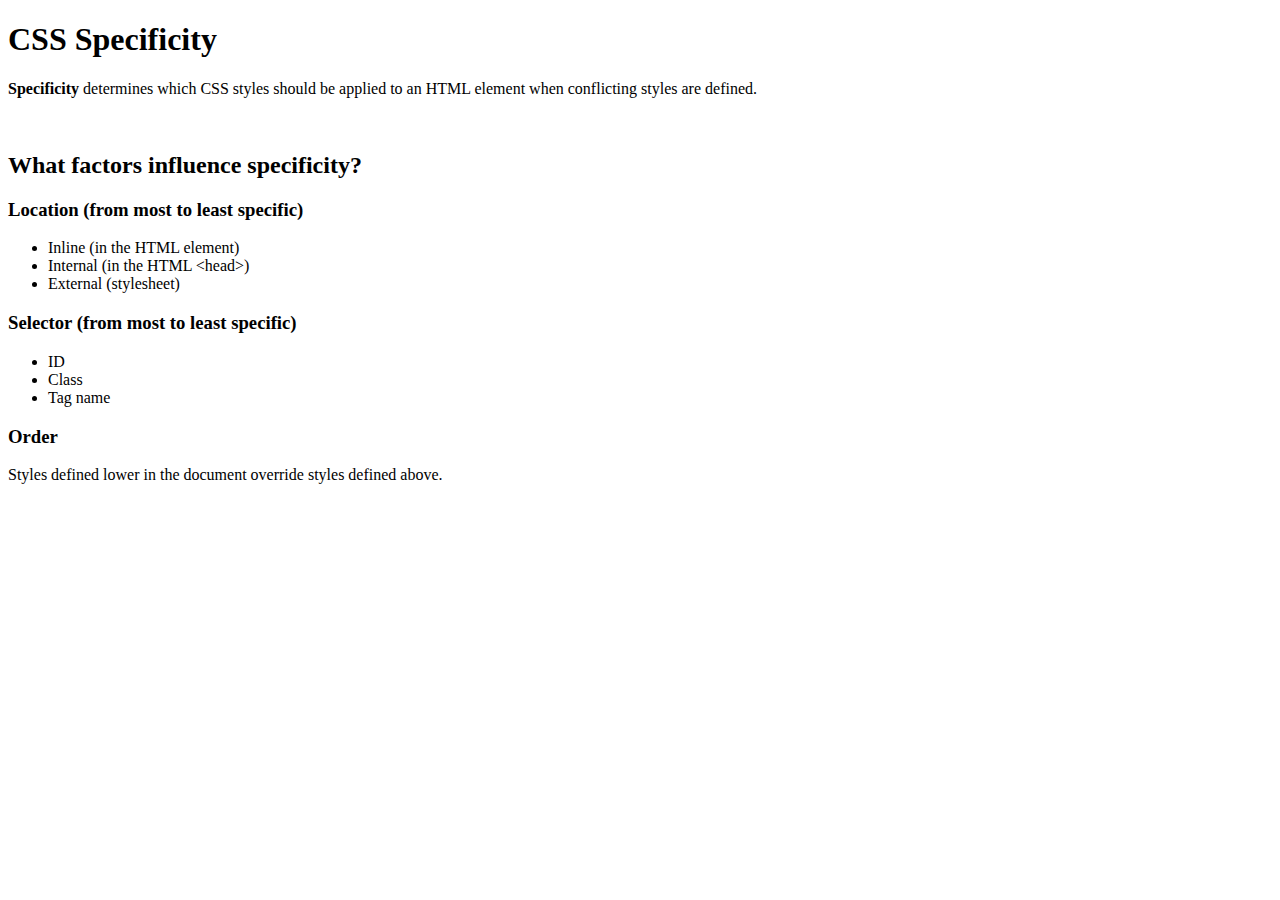
<file: html-css-1/index.html>
<!DOCTYPE html>
<html>
    <head>
        <title>CSS Specificity</title>
    </head>
    <body>
        <h1>CSS Specificity</h1>
        <p><b>Specificity</b> determines which CSS styles should be applied to an HTML element when conflicting styles are defined.</p>
        <br />
        <h2>What factors influence specificity?</h2>
        <h3>Location (from most to least specific)</h3>
            <ul>
                <li>Inline (in the HTML element)</li>
                <li>Internal (in the HTML &lt;head&gt;)</li>
                <li>External (stylesheet)</li>
            </ul>
        <h3>Selector (from most to least specific)</h3>
            <ul>
                <li>ID</li>
                <li>Class</li>
                <li>Tag name</li>
            </ul>
        <h3>Order</h3>
        <p>Styles defined lower in the document override styles defined above.</p>
    </body>
</html>
</file>
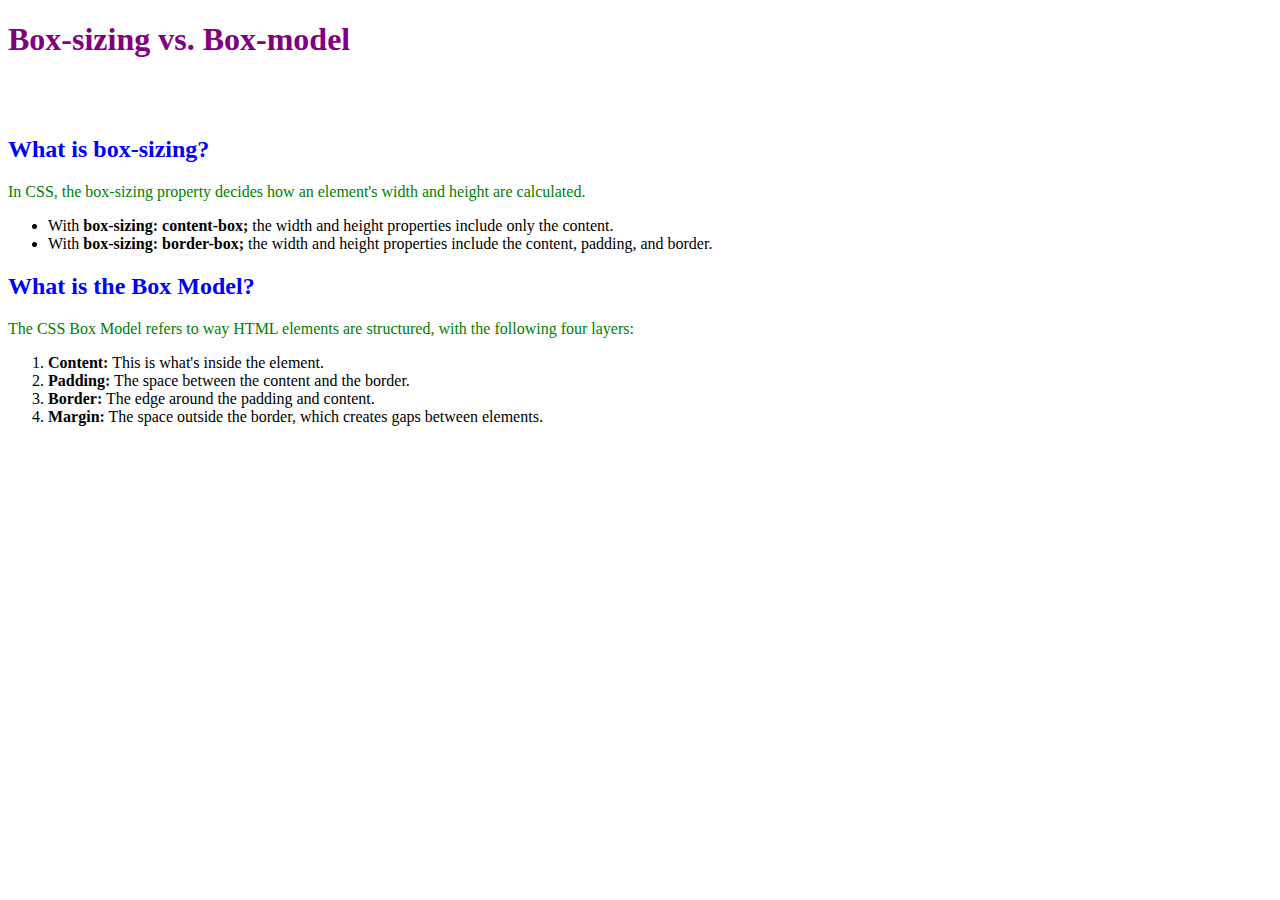
<file: html-css-2/index.html>
<!DOCTYPE html>
<html>
    <head>
        <title>Box-sizing vs. Box-model</title>
        <link rel="stylesheet" href="style.css"/>
    </head>
    <body>
        <h1>Box-sizing vs. Box-model</h1>
        <br /><br />
        <h2>What is box-sizing?</h2>
        <p>In CSS, the box-sizing property decides how an element's width and height are calculated.</p>
        <ul>
            <li>With <b>box-sizing: content-box;</b> the width and height properties include only the content.</li>
            <li>With <b>box-sizing: border-box;</b> the width and height properties include the content, padding, and border.</li>
        </ul>
        <h2>What is the Box Model?</h2>
        <p>The CSS Box Model refers to way HTML elements are structured, with the following four layers:</p>
        <ol>
            <li><b>Content:</b> This is what's inside the element.</li>
            <li><b>Padding:</b> The space between the content and the border.</li>
            <li><b>Border:</b> The edge around the padding and content.</li>
            <li><b>Margin:</b> The space outside the border, which creates gaps between elements.</li>
        </ol>
    </body>
</html>
</file>
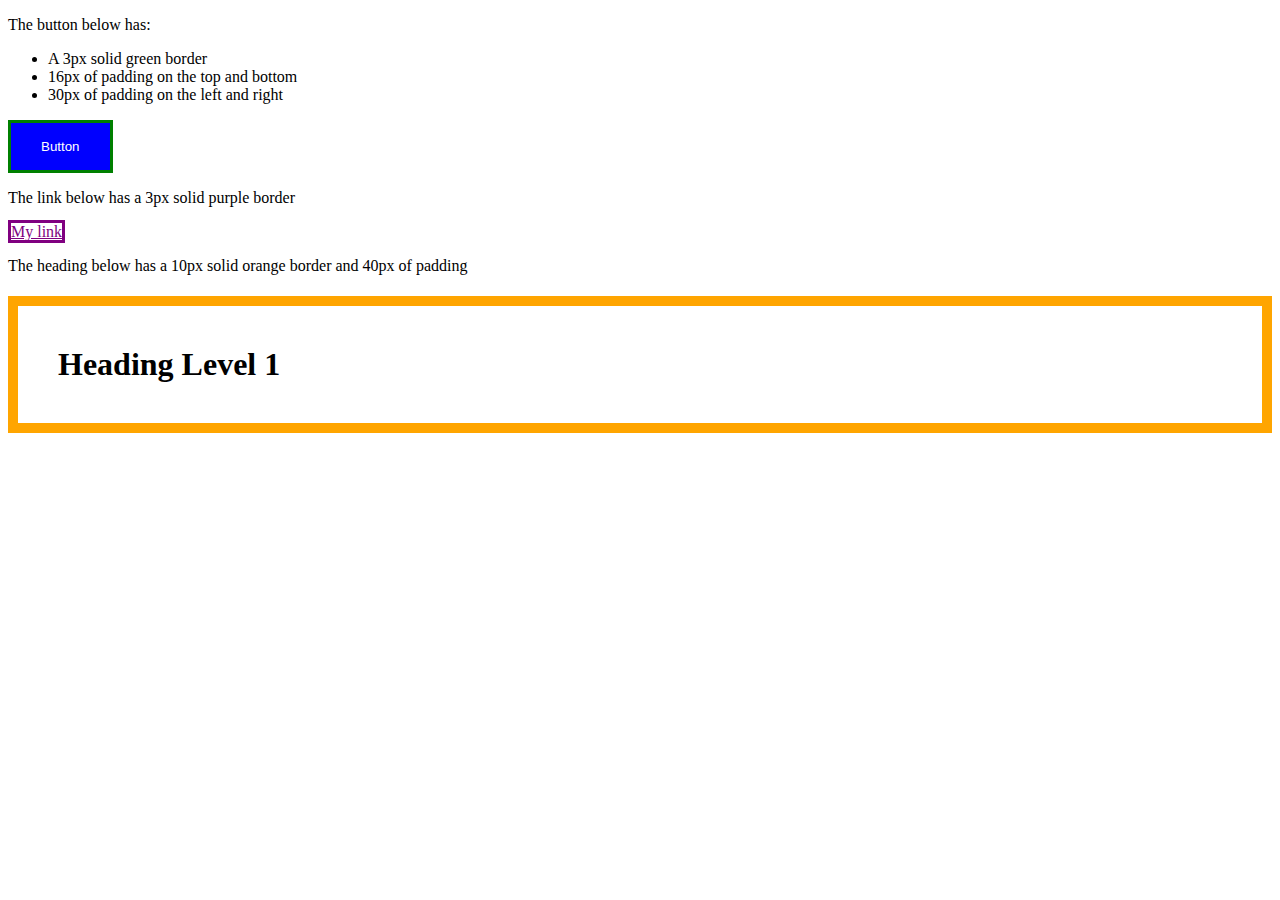
<file: html-css-4/index.html>
<!DOCTYPE html>
<html>
    <head>
        <title>Button</title>
        <link rel="stylesheet" href="style.css"/>
    </head>
    <body>
        <p>The button below has:</p>
        <ul>
            <li>A 3px solid green border</li>
            <li>16px of padding on the top and bottom</li>
            <li>30px of padding on the left and right</li>
        </ul>
        <button type="button">Button</button>
        <p>The link below has a 3px solid purple border</p>
        <a href="#">My link</a>
        <p>The heading below has a 10px solid orange border and 40px of padding</p>
        <h1>Heading Level 1</h1>
    </body>
</html>
</file>
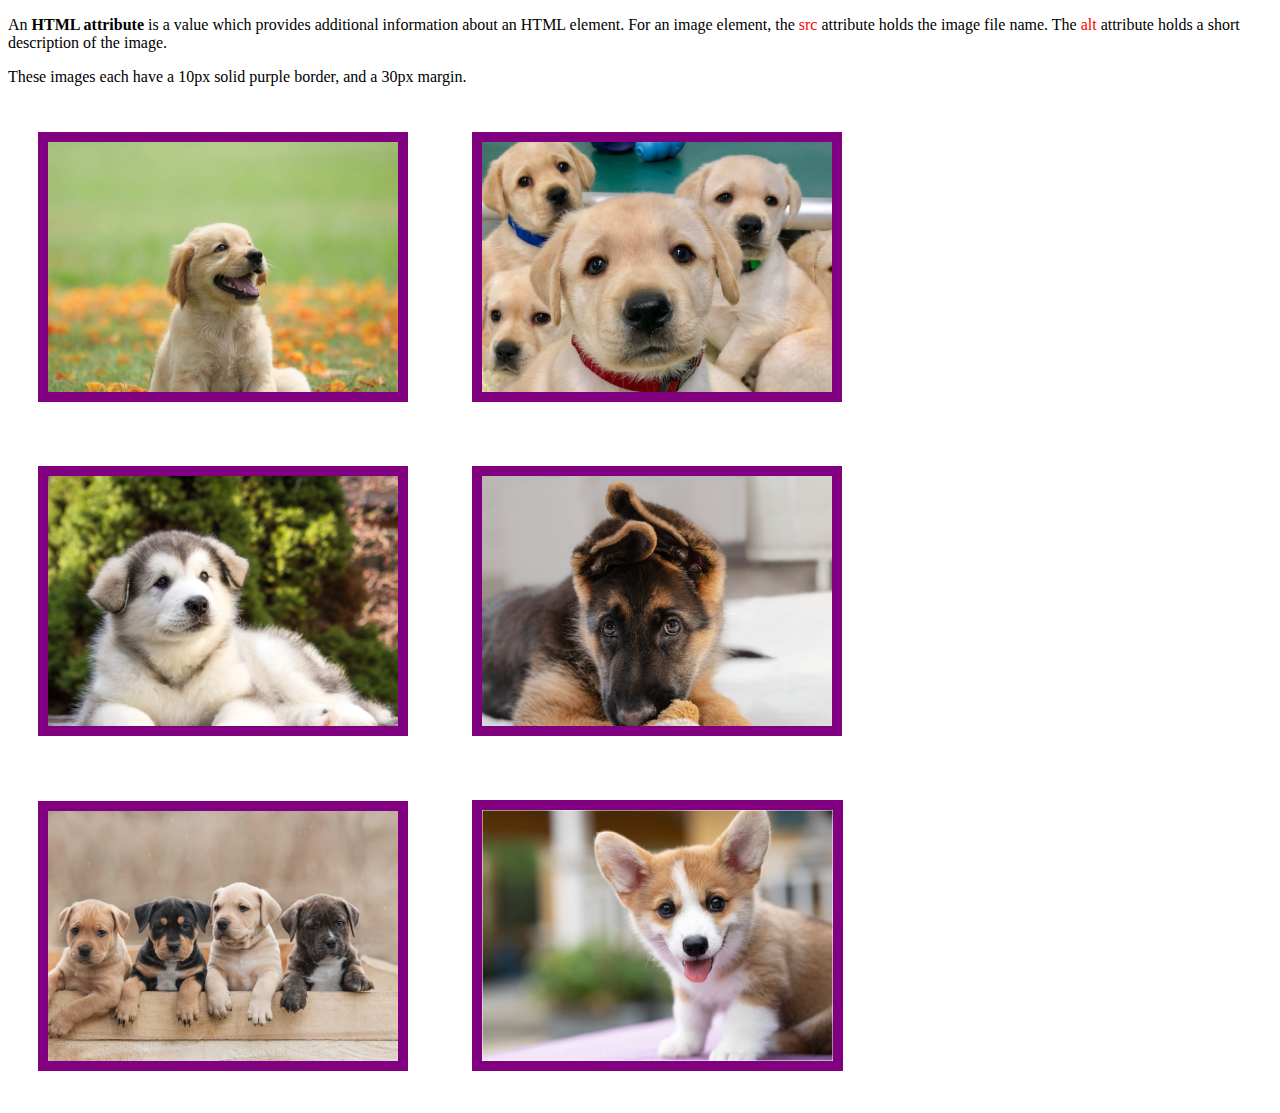
<file: html-css-5/index.html>
<!DOCTYPE html>
<html>
    <head>
        <title>Puppies</title>
        <link rel="stylesheet" href="style.css"/>
    </head>
    <body>
        <p>An <b>HTML attribute</b> is a value which provides additional information about an HTML element. For an image element, the <span>src</span> attribute holds the image file name. The  <span>alt</span>  attribute holds a short description of the image.</p>
        <p>These images each have a 10px solid purple border, and a 30px margin.</p>
        <div>
            <img src="puppy1.png" alt="A smiling puppy in a field">
            <img src="puppy2.png" alt="More puppies, not smiling!">
        </div>
        <div>
            <img src="puppy3.png" alt="Lone puppy, not smiling!">
            <img src="puppy4.png" alt="Lone puppy, Staring!">
        </div>
        <div>
            <img src="puppy5.png" alt="More puppies, in a row!">
            <img src="puppy6.png" alt="Lone puppies, toungue out!">
        </div>
    </body>
</html>
</file>
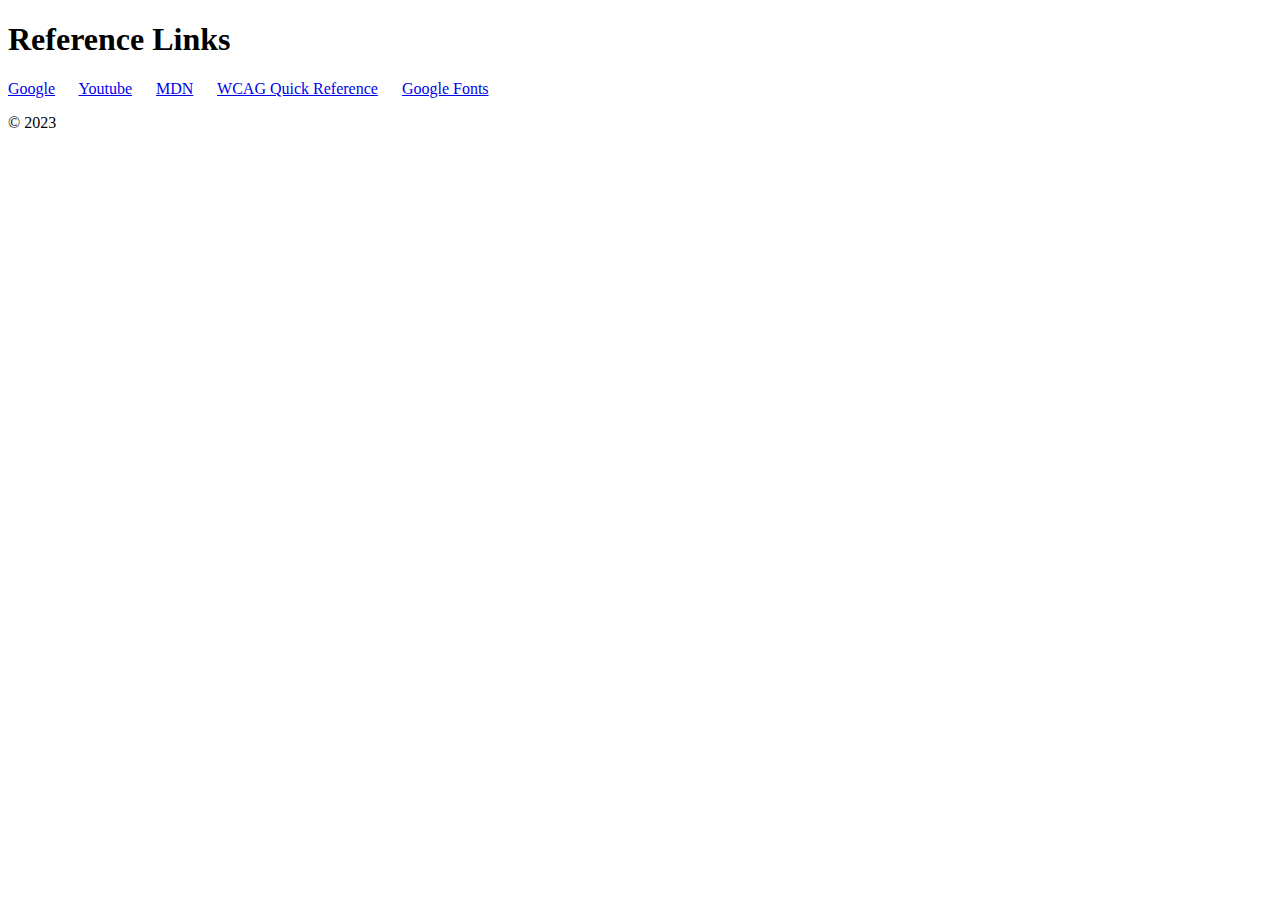
<file: html-css-6/index.html>
<!DOCTYPE html>
<html>
    <head>
        <title>Reference Links</title>
        <link rel="stylesheet" href="style.css"/>
    </head>
    <body>
        <h1>Reference Links</h1>
        <a href="https://www.google.com/">Google</a>
        <a href="https://www.youtube.com/">Youtube</a> 
        <a href="https://developer.mozilla.org/">MDN</a>
        <a href="https://www.w3.org/WAI/WCAG21/quickref/">WCAG Quick Reference</a>
        <a href="https://fonts.google.com/">Google Fonts</a>
        <p>&copy; 2023</p>
    </body>
</html>
</file>
<file: html-css-2/style.css>
h1 {
    color : purple;
}
h2 {
    color : blue;
}
p {
    color : green;
}
</file>
<file: html-css-4/style.css>
h1 {
    border: solid orange 10px;
    padding: 40px;
    padding-right: 30px;
}
a {
    border: solid purple 3px;
    color: purple;
}
button {
    border: solid green 3px;
    color: white;
    padding-left: 30px;
    padding-right: 30px;
    padding-bottom: 16px;
    padding-top: 16px;
 background-color: blue;
}
</file>
<file: html-css-5/style.css>
img {
    border: solid purple 10px;
    margin: 30px;
}
span {
    color : red;
}
</file>
<file: html-css-6/style.css>
/* Each link has a 20px margin on the right */
a {
    margin-right: 20px
}
</file>
